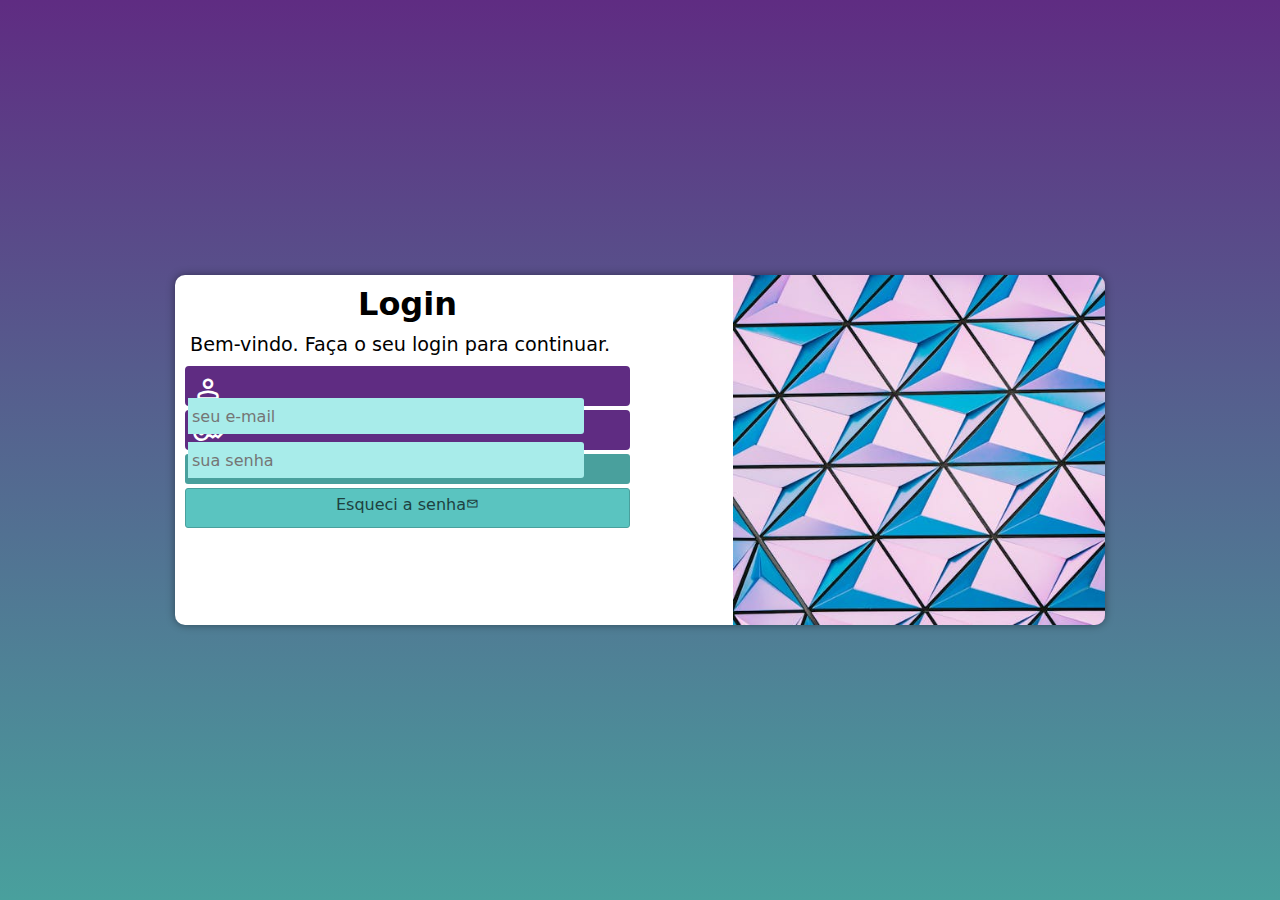
<file: index.html>
<!DOCTYPE html>
<html lang="pt-br">
<head>
    <meta charset="UTF-8">
    <meta name="viewport" content="width=device-width, initial-scale=1.0">
    <title>Login</title>
    <link href="https://fonts.googleapis.com/css2?family=Material+Symbols+Outlined" rel="stylesheet" />
    <link rel="stylesheet" href="estilos/style.css">
    <link rel="stylesheet" href="estilos/media-query.css">
</head>
<body>
    <main>
        <section id="login">
            <div id="imagem">

            </div>
            <div id="formulario">
                <h1>Login</h1>
                <p>Bem-vindo. Faça o seu login para continuar.</p>
                <form action="login.php" method="post" autocomplete="on">
                    <div class="campo">
                        <span class="material-symbols-outlined">person</span>
                        <input type="email" name="login" id="ilogin" placeholder="seu e-mail" autocomplete="email" required maxlength="30">
                        <label for="ilogin">login</label>
                    </div>
                    <div class="campo">
                        <span class="material-symbols-outlined">key</span>
                        <input type="password" name="senha" id="isenha" placeholder="sua senha" autocomplete="current-password" required minlenght="8" maxlength="20">
                        <label for="isenha">senha</label>
                    </div>
                    <input type="submit" value="Entrar">
                    <a href="esqueci.html" class="botao">Esqueci a senha<i class="material-symbols-outlined">mail</i></a>
                    
                </form>

            </div>

        </section>
    </main>

</style>
</body>
</html>
</file>
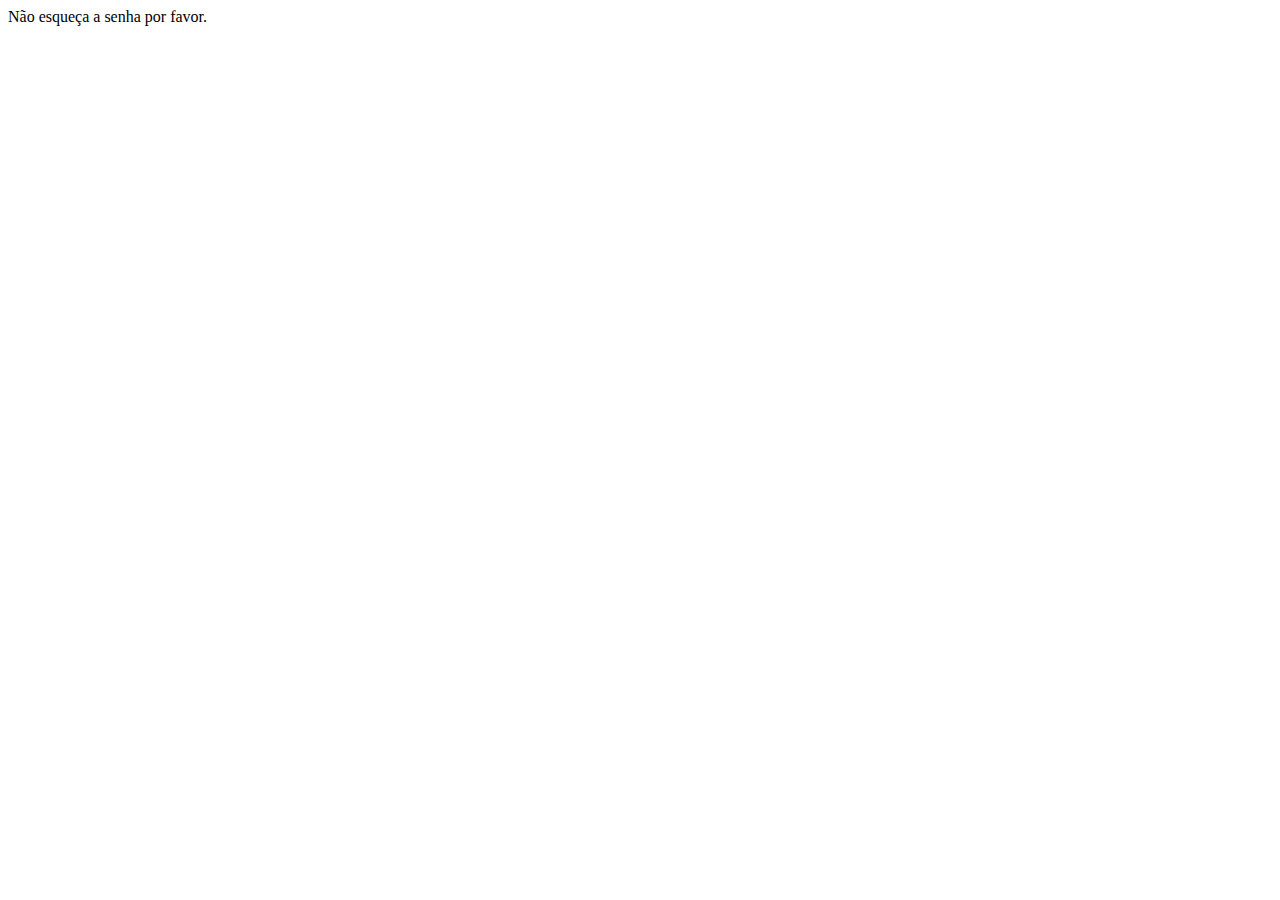
<file: esqueci.html>
<!DOCTYPE html>
<html lang="en">
<head>
    <meta charset="UTF-8">
    <meta name="viewport" content="width=device-width, initial-scale=1.0">
    <title>pena</title>
</head>
<body>
    Não esqueça a senha por favor.
    
    
</body>
</html>
</file>
<file: estilos/style.css>
@charset "UTF-8";
/*
cores
verde: #49a09d
lilas: #5f2c82
*/

*{
    font-family: system-ui, -apple-system, BlinkMacSystemFont, 'Segoe UI', Roboto, Oxygen, Ubuntu, Cantarell, 'Open Sans', 'Helvetica Neue', sans-serif;
    padding: 0px;
    margin: 0px;
    box-sizing: border-box;
}







body, html{
    background: #5f2c82;
    height: 100vh;
    width: 100vw;
}

main{
    position: relative;
    height: 100vh;
    width: 100vw;
}

section#login{
    position: absolute;
    top: 50%;
    left: 50%;
    transform: translate(-50%, -50%);
    background-color: white;
    width: 250px;
    height: 500px;
    border-radius: 10px;
    overflow: hidden;
    box-shadow: 0px 0px 8px rgba(0, 0, 0, 0.411);
    transition: width 0.4s, height 0.4s;
    transition-timing-function: ease;
}

section#login > div#imagem{
    background: #5f2c82 url(../imagens/pexels-scottwebb-430207.jpg) no-repeat left bottom;
    height: 150px;
    background-size: cover;
    display: block;
}

section#login > div#formulario{
    padding: 10px;
    display: block;
}

div#formulario > h1{
    text-align: center;
    margin-bottom: 10px;

}

div#formulario > p{
    font-size: 0.8em;
    margin: 10px 5px 10px 5px;
}

div.campo > input{
    background-color: #a8ecea;
    font-size: 1em;
    border-radius: 0px 3px 3px 0px;
    height: 100%;
    border: none;
    width: calc(100% - 45px);
    padding: 4px;
    transform: translate(1px , -12px) 
}

div.campo > input:focus-within{
    background-color: #dafcfb;
}

form > div.campo{
    background-color: #5f2c82;
    border: 2px solid #5f2c82;
    width: 100%;
    display: block;
    height: 40px;
    border-radius: 4px;
    margin: 4px 0px;
}

div.campo > span{
    
    font-size: 2em;
    width: 40px;
    padding: 5px;
    color: white;
    
}

div.campo > label{
    display: none;
}

form > input[type=submit]{
    display: block;
    font-size: 1em;
    width: 100%;
    height: 30px;
    background-color:  #49a09d;
    color: white;
    border-radius: 3px;
    margin: auto;
    border: none;
    cursor: pointer;
}

form > input[type=submit]:hover{
    background-color: #3a7e7b;
}

form > a.botao{
    display: block;
    text-align: center;
    font-size: 1em;
    height: 40px;
    width: 100%;
    background-color: #5ac4c0;
    border: 1px solid #49a09d;
    color: #1e413f;
    margin-top: 4px;
    padding-top: 6px;
    border-radius: 3px;
    text-decoration: none;
}

form > a.botao:hover{
    
    background-color: #a8ecea;
    
}

form > a.botao > i{
    font-size: 0.8em;
}
</file>
<file: estilos/media-query.css>
@charset "UTF-8";
/*
cores
verde: #49a09d
lilas: #5f2c82
*/

/*tablet*/
@media screen and (min-width: 768px) and (max-width: 992px) {

    body{
        background-image: linear-gradient(to top, #49a09d, #5f2c82);
        
    }

    section#login{
        width: 90vh;
        height: 280px;
    }

    section#login > div#imagem{
        float: left;
        width: 30%;
        height: 100%;
    }

    section#login > div#formulario{
        float: right;
        width: 70%;
    }
}

@media screen and (min-width: 992px) {

    body{
        background-image: linear-gradient(to top, #49a09d, #5f2c82);
    }
    
    section#login{
        width: 930px;
        height: 350px;
    }

    section#login > div#imagem{
        float: right;
        width: 40%;
        height: 100%;
    }

    section#login > div#formulario{
        float: left;
        width: 50%;
    }

    div#formulario > p{
    font-size: 1.2em;
}
    div#formulario > h1{
    font-size: 2em;

}
}
</file>
